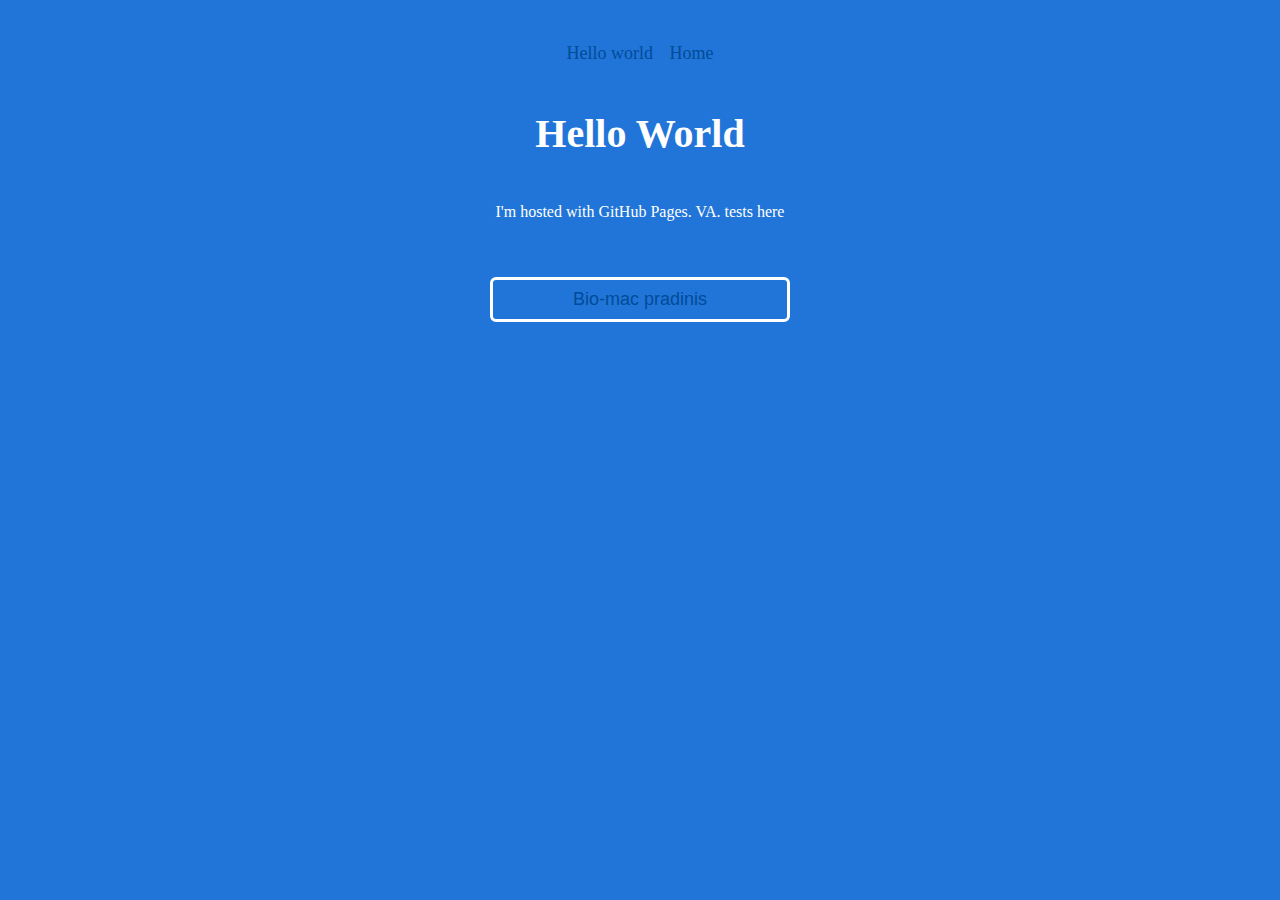
<file: index.html>
<!DOCTYPE html>
<html>
<head>
  <link rel="stylesheet" href="style.css">
</head>
<body>

<nav> 
    <div class="menu">
        <a class="logo" href="index.html">Hello world</a>
        <a href="index.html">Home</a>
    </div>
  </nav>
  
<h1>Hello World</h1>
<p>I'm hosted with GitHub Pages. VA. tests here</p>

 <div class="buttonContainer">
	<button class="Button Button__two">
		<a href="Bio-mac\index.html">Bio-mac pradinis</a>
	</button>
 </div>
 
</body>
</html>
</file>
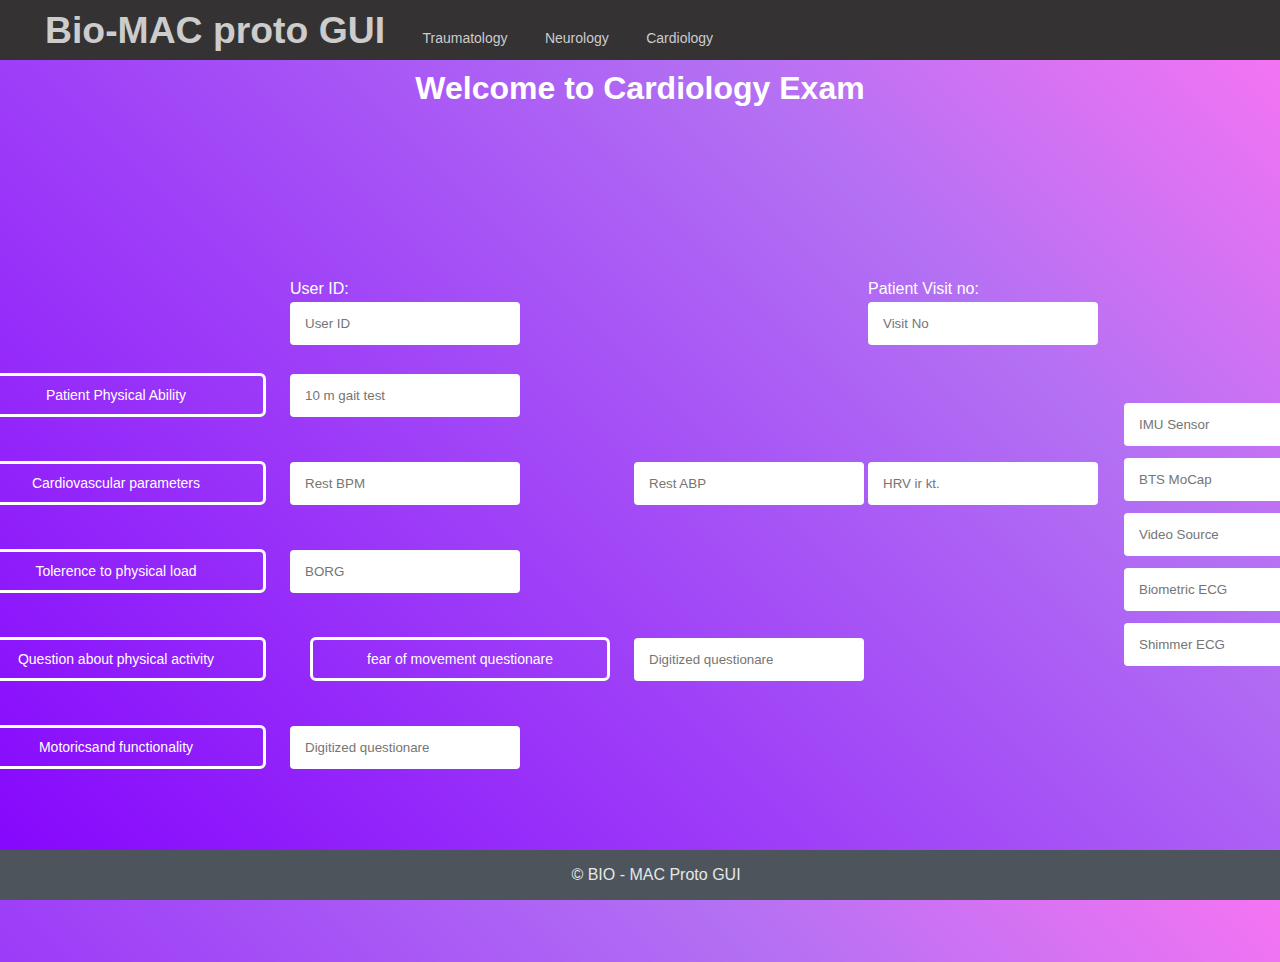
<file: Bio-mac/Cardiology.html>
<!DOCTYPE html>
<html lang="en">
<head>
    <meta charset="UTF-8">
    <meta http-equiv="X-UA-Compatible" content="IE=edge">
    <meta name="viewport" content="width=device-width, initial-scale=1.0">
    <title>Cardiology</title>
    <link rel="stylesheet" href="./styles/styles.css">
</head>
<body>
    <nav> 
        <div class="menu">
            <a class="logo" href="index.html">Bio-MAC proto GUI</a>
            <a href="Taruotology.html">Traumatology</a>
            <a href="Neurology.html">Neurology</a>
            <a href="Cardiology.html">Cardiology</a>
        </div>
      </nav>
      <h1>Welcome to Cardiology Exam </h1>
    <div class="MainBodyforCenterElements">
        <div class="CardiologyMainCenterContainer borderStyle">
            <div class="CardiologyLeftContainer borderStyle">
                <table>
                <form class="CardiologyLeftForm">
                    <div class="borderStyle">
                        <tr>
                        <td></td>
                        <td><label class="textStyle"> User ID: </label><br><input type="text" placeholder="User ID" class="Textinput2"/></td>
                        <td></td>
                        <td><label class="custom-btn btn-13">Patient Visit no:</label><br><input type="text" placeholder="Visit No" class="Textinput2"/></td>
                    </tr>
                    </div>
    
                    <div class="borderStyle">
                        <tr>
                        <td><button type="button" class="Button Button__two">Patient Physical Ability</button></td>
                        <td><input type="text" placeholder="10 m gait test" class="Textinput2"/></td>
                    </tr>   
                    </div>
    
                    <div class="borderStyle">
                        <tr>
                        <td><button type="button" class="Button Button__two">Cardiovascular parameters</button></td>
                        <td><input type="text" placeholder="Rest BPM" class="Textinput2"/></td>
                        <td><input type="text" placeholder="Rest ABP" class="Textinput2"/></td>
                        <td><input type="text" placeholder="HRV ir kt." class="Textinput2"/></td>
                    </tr>
                    </div>
    
                    <div class="borderStyle">
                        <tr>
                       <td> <button type="button" class="Button Button__two">Tolerence to physical load</button></td>
                        <td><input type="text" placeholder="BORG" class="Textinput2"/></td>
                    </tr>
                    </div>
    
                    <div class="borderStyle">
                        <tr>
                        <td><button type="button" class="Button Button__two">Question about physical activity</button></td>
                        <td><button type="button" class="Button Button__two">fear of movement questionare</button></td>
                        <td><input type="text" placeholder="Digitized questionare" class="Textinput2"/></td>
                    </tr>
                    </div>
    
                    <div class="borderStyle">
                        <tr>
                      <td>  <button type="button" class="Button Button__two">Motoricsand functionality</button></td>
                        <td><input type="text" placeholder="Digitized questionare" class="Textinput2"/></td>
                    </tr>
                    </div>
                </form>
            </table>
            </div>
            <div class="CardiologyRightContainer">
                <form class="CardiologyRightForm">
                    <table >
                        <tr><td > <input type="text" placeholder="IMU Sensor" class="Textinput2"/></td></tr>
                        <tr><td> <input type="text" placeholder="BTS MoCap" class="Textinput2"/></td></tr>
                        <tr><td> <input type="text" placeholder="Video Source" class="Textinput2"/></td></tr>
                        <tr><td> <input type="text" placeholder="Biometric ECG" class="Textinput2"/></td></tr>
                        <tr><td> <input type="text" placeholder="Shimmer ECG" class="Textinput2"/></td></tr>                         
                    </table>
                </form>
            </div>
        </div>
    </div>
  <footer>© BIO - MAC Proto GUI</footer>
</body>
</html>
</file>
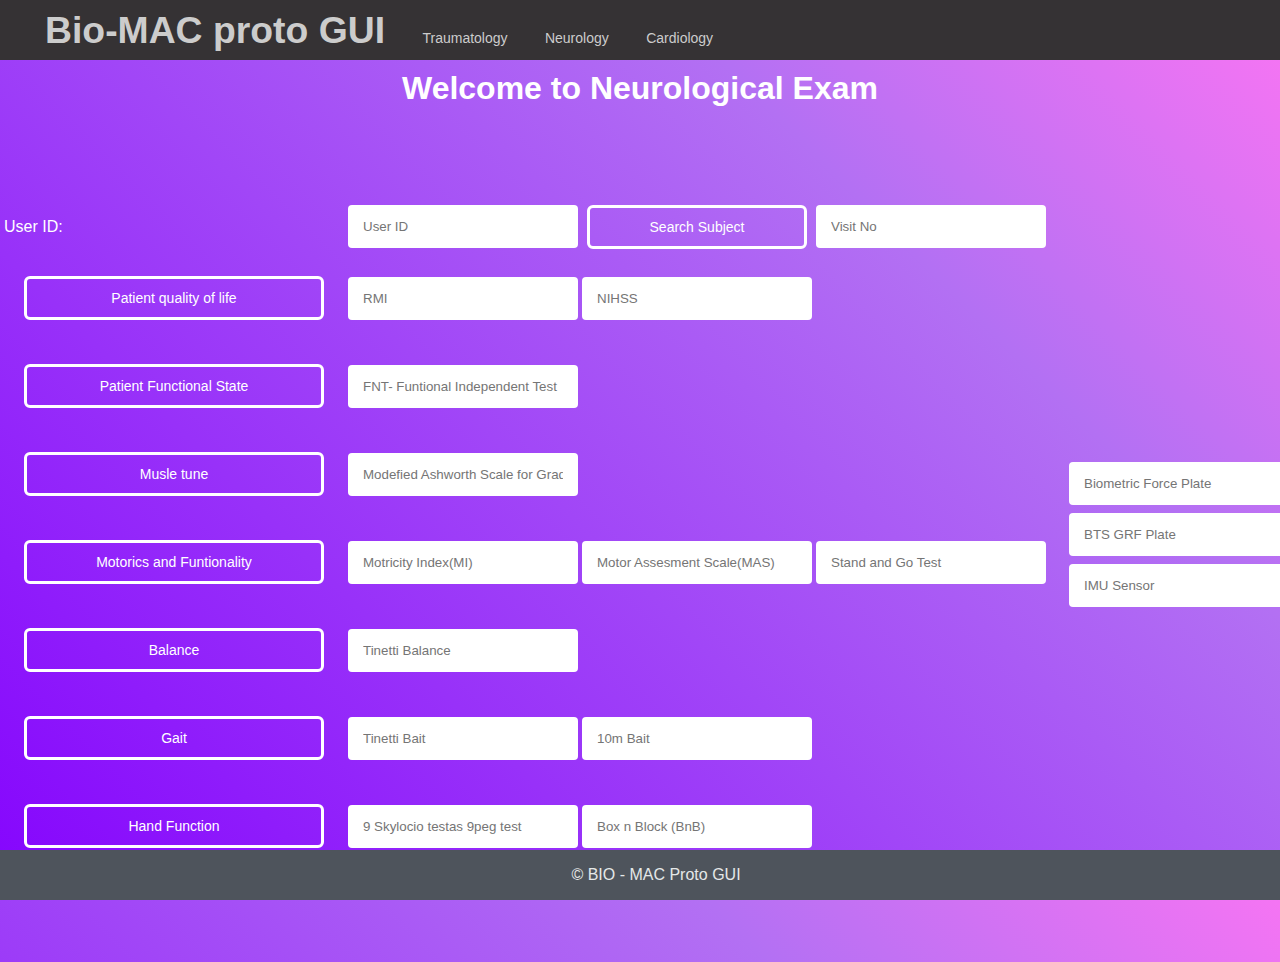
<file: Bio-mac/Neurology.html>
<!DOCTYPE html>
<html lang="en">
<head>
    <meta charset="UTF-8">
    <meta http-equiv="X-UA-Compatible" content="IE=edge">
    <meta name="viewport" content="width=device-width, initial-scale=1.0">
    <title>Neurology</title>
    <link rel="stylesheet" href="styles/styles.css">
</head>
<body>
    <nav> 
        <div class="menu">
            <a class="logo" href="index.html">Bio-MAC proto GUI</a>
            <a href="Taruotology.html">Traumatology</a>
            <a href="Neurology.html">Neurology</a>
            <a href="Cardiology.html">Cardiology</a>
        </div>
      </nav>
      <h1>Welcome to Neurological Exam </h1>
    <div class="MainBodyforCenterElements">
        <div class="NeurologyMainCenterContainer">
            <div class="NeurologyLeftContainer">
                <table>
            <form onsubmit="return false" class="NeurologyLeftForm borderStyle">
                <div class="borderStyle">
                    <tr>
                   <td><label class="textStyle"> User ID: </label> </td>
                    <td><input type="text" placeholder="User ID" class="Textinput2"/></td>
                    <td><button class="Button2 Button__th">Search Subject </button></td>
                    <td><input type="text" placeholder="Visit No" class="Textinput2"/></td>
                </tr>

                </div>
    
                <div class="borderStyle">
                    <tr>
                    <td><button class="Button Button__two">Patient quality of life</button></td>
                    <td><input type="text" placeholder="RMI" class="Textinput2"/></td>
                    <td><input type="text" placeholder="NIHSS" class="Textinput2"/></td>
                </tr>
                </div>
    
                <div class="borderStyle">
                    <tr>
                    <td><button class="Button Button__two">Patient Functional State</button></td>
                    <td><input type="text" placeholder="FNT- Funtional Independent Test" class="Textinput2"/></td>
                </tr>
                </div>
    
                <div class="borderStyle">
                    <tr>
                    <td><button class="Button Button__two">Musle tune</button></td>
                   <td> <input type="text" placeholder="Modefied Ashworth Scale for Grading Spasticity MASGS" class="Textinput2"/></td>
                </tr>
                </div>
    
                <div class="borderStyle">
                    <tr>
                   <td> <button class="Button Button__two">Motorics and Funtionality</button></td>
                    <td><input type="text" placeholder="Motricity Index(MI)" class="Textinput2"/></td>
                   <td> <input type="text" placeholder="Motor Assesment Scale(MAS)" class="Textinput2"/></td>
                    <td><input type="text" placeholder="Stand and Go Test" class="Textinput2"/></td>
                </tr>
                </div>
    
                <div class="borderStyle">
                    <tr>
                    <td><button class="Button Button__two">Balance</button></td>
                    <td><input type="text" placeholder="Tinetti Balance" class="Textinput2"/></td>
                </tr>
                </div>
    
                <div class="borderStyle">
                    <tr>
                    <td><button class="Button Button__two">Gait</button></td>
                    <td><input type="text" placeholder="Tinetti Bait" class="Textinput2"/></td>
                    <td><input type="text" placeholder="10m Bait" class="Textinput2"/></td>
                </tr>
                </div>
    
                <div class="borderStyle">
                    <tr>
                    <td><button class="Button Button__two">Hand Function</button></td>
                   <td><input type="text" placeholder="9 Skylocio testas 9peg test" class="Textinput2"/></td> 
                   <td> <input type="text" placeholder="Box n Block (BnB)" class="Textinput2"/></td>
                </tr>
                </div>
            </form>
        </table>
        </div>
    
        <div class="NeurologyRightContainer">
            <tr><td><input type="text" placeholder="Biometric Force Plate" class="Textinput2"/></td></tr>
            <tr><td><input type="text" placeholder="BTS GRF Plate" class="Textinput2"/></td></tr>
            <tr><td><input type="text" placeholder="IMU Sensor" class="Textinput2"/></td></tr>
           
        </div>
        </div>
    </div>
  <footer>© BIO - MAC Proto GUI</footer>
</body>
</html>
</file>
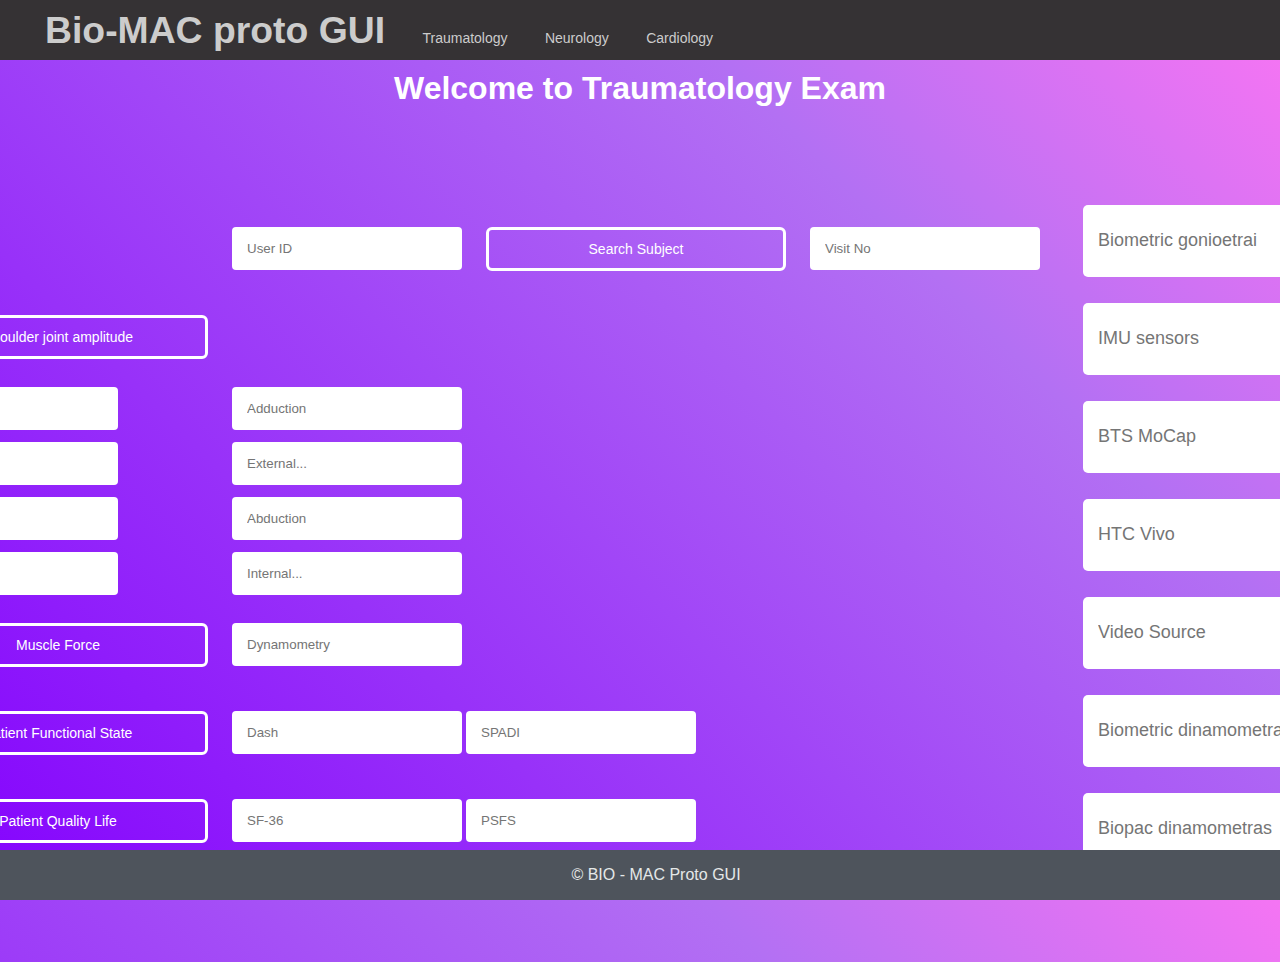
<file: Bio-mac/Taruotology.html>
<!DOCTYPE html>
<html lang="en">

<head>
    <meta charset="UTF-8">
    <meta http-equiv="X-UA-Compatible" content="IE=edge">
    <meta name="viewport" content="width=device-width, initial-scale=1.0">
    <title>Taroutology</title>
    <link rel="stylesheet" href="styles/styles.css">
</head>

<body>
    <nav> 
        <div class="menu">
            <a class="logo" href="index.html">Bio-MAC proto GUI</a>
            <a href="Taruotology.html">Traumatology</a>
            <a href="Neurology.html">Neurology</a>
            <a href="Cardiology.html">Cardiology</a>
        </div>
      </nav>
    <h1>Welcome to Traumatology Exam </h1>
    <div class="MainBodyforCenterElements">
        <div class="TaruotologyMainCenterContainer">
            <div class="TaruotologyLeftContainer">
                <table>
                <form class="TaruotologyForm borderStyle">
                    <tr>
                    <div class="borderStyle">
                        <td><label class="textStyle">User ID:</label></td>
                        <td><input type="text" placeholder="User ID" class="Textinput2" /></td>
                        <td><button class="Button Button__two">Search Subject </button></td>
                        <td><input type="text" placeholder="Visit No" class="Textinput2" /></td>
                    </tr>
                    </div>
                    <div class="borderStyle">
                        <tr><td><button class="Button Button__two">Shoulder joint amplitude</button></td></tr>
                        <tr><td><input type="text" placeholder="Flexion" class="Textinput2" /></td>
                        
                        <td><input type="text" placeholder="Adduction" class="Textinput2" /></td></tr>
                        <tr><td><input type="text" placeholder="Hor. Adduction" class="Textinput2" /></td>
                       <td> <input type="text" placeholder="External..." class="Textinput2" /></td></tr>

                       <tr><td> <input type="text" placeholder="Extention" class="Textinput2" /></td>
                        <td><input type="text" placeholder="Abduction" class="Textinput2" /></td></tr>
                        <tr>
                        <td><input type="text" placeholder="Hor. Adduction" class="Textinput2" /></td>
                        <td><input type="text" placeholder="Internal..." class="Textinput2" /></td>
                    </tr>
                    </div>
                    <div class="borderStyle">
                        <tr>
                     <td>   <button class="Button Button__two">Muscle Force</button></td>
                        <td><input type="text" placeholder="Dynamometry" class="Textinput2" /></td>
                    </tr>
                    </div>
                    <div class="borderStyle">
                        <tr>
                        <td><button class="Button Button__two">Patient Functional State</button></td>
                        <td><input type="text" placeholder="Dash" class="Textinput2" /></td>
                        <td><input type="text" placeholder="SPADI" class="Textinput2" /></td>
                    </tr>
                    </div>
                    <div class="borderStyle">
                        <tr>
                        <td><button class="Button Button__two">Patient Quality Life</button></td>
                        <td><input type="text" placeholder="SF-36" class="Textinput2" /></td>
                        <td><input type="text" placeholder="PSFS" class="Textinput2" /></td>
                    </tr>
                    </div>
                </form>
            </table>
            </div>
    
            <div class="taroutologyRightContainer">
                <form class="TaruotologyMainCenterContainerForm">
                    <input type="text" placeholder="Biometric gonioetrai" class="Textinput" /><br><br>
                    <input type="text" placeholder="IMU sensors" class="Textinput" /><br><br>
                    <input type="text" placeholder="BTS MoCap" class="Textinput" /><br><br>
                    <input type="text" placeholder="HTC Vivo" class="Textinput" /><br><br>
                    <input type="text" placeholder="Video Source" class="Textinput" /><br><br>
                    <input type="text" placeholder="Biometric dinamometras" class="Textinput" /><br><br>
                    <input type="text" placeholder="Biopac dinamometras" class="Textinput" />
                </form>
            </div>
        </div>
    </div>
    <footer>© BIO - MAC Proto GUI</footer>
</body>

</html>
</file>
<file: style.css>
body {
           display: flex;
           flex-flow: column nowrap;
           align-items: center;
           gap: 20px 0;
           margin: 20px;
           background-color: #2175d8;
       }
       h1 {
           font-size: 40px;
           color: white;
           margin: 10px 0 10px;
       }
       p {
         color: white;
       }
       a {
           padding: 5px;
           font-size: 18px;
           color: #004C98;
           text-decoration: none;
       }

	
/* ================================================ Navbar Styling ======================================== */   
	   
	   nav {
  display: flex;
  justify-content: space-between;
  height: 60px;
  align-items: center;
  font-size: 20pt;
}

nav a:hover {
  color: #ffffff;
}
/* ========================================== Button ======================================= */
.Button {
  background-color: transparent;
  outline: none;
  border: none;
  padding: 12px 24px;
  font-size: 14px;
  line-height: 14px;
  position: relative;
  overflow: hidden;
  cursor: pointer;
  color: #ffffff;
  background-color: #222222;
  margin: 20px;
}

.Button__two {
  width: 300px;
  border: 3px solid #ffffff;
  border-radius: 6px;
  color: #ffffff;
  background-color: transparent;
  transition: all 0.25s ease 0.15s;
}
.Button__two:hover {
  color: #8607fd;
}

.Button__two::before,
.Button__two::after {
  position: absolute;
  content: "";
  width: 100%;
  height: 100%;
  top: 0;
  z-index: -1;
}
.Button__two::before {
  background-color: #ffffff;
  right: 0;
  transform: translateX(-100%);
  transition: all 0.25s ease;
}
.Button__two::after {
  background-color: #ffffff;
  left: 0;
  transform: translateX(100%);
  transition: all 0.25s ease-out 0.15s;
}
.Button__two:hover::after {
  transform: translateX(0);
}
.Button__two:hover::before {
  transform: translateX(0);
}
</file>
<file: Bio-mac/styles/styles.css>
* {
  /* box-sizing: border-box; */
  margin: 0;
}
body {
  margin: 0;
  padding: 0;
  color: #ffffff;
  font-family: "Open Sans", sans-serif;
  background-image: linear-gradient(
    45deg,
    #8607fd 0,
    #b370f3 71%,
    #fa75f3 100%
  );
  width: 100vw;
  height: 95vh;
  /* display: flex; */
  /* flex-direction: column; */
  /* justify-content: center; */
  /* align-items: center; */
}
.MainBodyforCenterElements {
  height: 100%;
  width: 100%;
  display: flex;
  flex-direction: column;
  justify-content: center;
  align-items: center;
}
.buttonContainer {
  /* width: 100%; */
  /* max-width: 980px; */
  display: flex;
  /* justify-content: space-between; */
  align-items: center;
  margin: 0 auto;
}
/* ================================================ Navbar Styling ======================================== */
/* body {
  background-color: #313131;
  font-family: Arial, Helvetica, sans-serif;
  margin: 0;
} */

a {
  text-decoration: none;
  color: #ccc;
  margin: 5px;
  padding: 5px 10px;
  font-size: 14px;
}

nav {
  display: flex;
  justify-content: space-between;
  background-color: #353234;
  height: 60px;
  align-items: center;
  font-size: 20pt;
}
a:hover{
  color:#8607fd ;
}
.menu {
  margin-left: 30px;
}

.logo {
  font-size: 1.4em;
  font-weight: 600;
}

.shop {
  display: inline-block;
  position: relative;
}

.shop>a {
  display: flex;
  align-items: center;
}

.shop>a::after {
  content: "";
  width: 5px;
  height: 5px;
  border-top: 2px solid #ccc;
  border-right: 2px solid #ccc;
  position: absolute;
  right: 0px;
  transform: rotate(135deg);
  align-self: center;
}

.drop {
  display: none;
  position: absolute;
  background-color: #fff;
  border-radius: 5px 5px 0px;
  width: 85px;
}

.drop a {
  line-height: 20px;
  display: block;
  margin: 3px;
  color: #313131;
  padding: 0 5px;
  position: relative;
}

.drop a:hover, .dropTwo>a:hover, .more a:hover {
  color: #000;
  background-color: rgb(221, 253, 248);
}

.drop .shirt>a {
  display: flex;
  align-items: center;
}

.drop .shirt>a::after {
  content: "";
  width: 5px;
  height: 5px;
  border-top: 2px solid #313131;
  border-right: 2px solid #313131;
  position: absolute;
  right: 5px;
  transform: rotate(45deg);
}

.shop:hover .drop {
  display: block;
}

/*-----------*/

.shirt {
  position: relative;
}

.dropTwo {
  display: none;
  background-color: #fff;
  position: absolute;
  left: 100%;
  width: 85px;
  border-radius: 0px 5px 5px;
  top: 0;
}

.shirt:hover .dropTwo {
  display: block;
}

/* --------- Extra ------------ */

.extra {
  margin-right: 30px;
}

.translate {
  display: inline-block;
  position: relative;
}

.extra>a {
  border: 2px solid #cbc;
  border-radius: 20px;
}

.translate>a {
  border-left: 1px solid #cbc;
  line-height: 36px;
}

.more a {
  color: #313131;
}

.more {
  display: none;
  position: absolute;
  background-color: #fff;
  border-radius: 5px 5px;
  right: 0;
  width: 80px;
}

.more a {
  line-height: 20px;
  display: block;
  margin: 3px;
  color: #313131;
  padding: 0 5px;
}

/* --------------------- */
/* ============================================= Custom Border Style =================================== */
.borderStyle {
  /* border: #ffffff;
  border-width: 2px;
  border-style: solid; */
}
/* ========================================== Button ======================================= */
.Button {
  background-color: transparent;
  outline: none;
  border: none;
  padding: 12px 24px;
  font-size: 14px;
  line-height: 14px;
  position: relative;
  overflow: hidden;
  cursor: pointer;
  color: #ffffff;
  background-color: #222222;
  margin: 20px;
}

.Button__two {
  width: 300px;
  border: 3px solid #ffffff;
  border-radius: 6px;
  color: #ffffff;
  background-color: transparent;
  transition: all 0.25s ease 0.15s;
}
.Button__two:hover {
  color: #8607fd;
}

.Button__two::before,
.Button__two::after {
  position: absolute;
  content: "";
  width: 100%;
  height: 100%;
  top: 0;
  z-index: -1;
}
.Button__two::before {
  background-color: #b370f3;
  right: 0;
  transform: translateX(-100%);
  transition: all 0.25s ease;
}
.Button__two::after {
  background-color: #ffffff;
  left: 0;
  transform: translateX(100%);
  transition: all 0.25s ease-out 0.15s;
}
.Button__two:hover::after {
  transform: translateX(0);
}
.Button__two:hover::before {
  transform: translateX(0);
}

/* =========================== New Patient Styling ========================== */
.NewPatientMainContainer {
  display: flex;
  flex-direction: row;
  align-items: center;
}
.textAreaContainer {
  margin-left: 50px;
}
.NewPatientForm {
  padding: 20px;
  margin: 20px;
}
.NewPatientForm .Textinput {
  height: 44px;
  width: 282px;
  font-size: large;
  border-radius: 5px;
  border-color: #fa75f3;
}
.newPatientRemarkBox {
  font-size: large;
  height: 200px;
  width: 400px;
}

/* ==================================Existing Patient Styling=================================== */
.existingpatientmaincontainer: {
  display: flex;
  flex-direction: row;
  align-items: center;
}
.existingPatientMainContainer .Textinput {
  /* background-color: transparent; */
  height: 44px;
  width: 282px;
  font-size: large;
  border-radius: 5px;
  border-color: #fa75f3;
}
.newPatienttextareaStyles {
  width: 500px;
  height: 200px;
}

/* ======================================================== Taroutology Styling =========================================== */
.TaruotologyMainCenterContainer {
  display: flex;
  flex-direction: row;
  align-items: center;
}
.TaruotologyLeftContainer {
  margin: 20px;
}
.TaruotologyMainCenterContainer .Textinput {
  height: 44px;
  width: 282px;
  font-size: large;
  border-radius: 5px;
  border-color: #fa75f3;
}
.TaruotologyForm {
  padding: 20px;
}
.taroutologyRightContainer {
  margin: 20px;
}

/* ======================================================== Neurology Styling =========================================== */
.NeurologyMainCenterContainer {
  display: flex;
  flex-direction: row;
  align-items: center;
}
.NeurologyLeftContainer {
  padding: 20px;
}
.NeurologyLeftForm {
  padding: 20px;
}
.NeurologyMainCenterContainer .Textinput {
  /* background-color: transparent; */
  height: 44px;
  width: 282px;
  font-size: large;
  border-radius: 5px;
  border-color: #fa75f3;
}
.NeurologyRightContainer {
  display: flex;
  flex-direction: column;
}
/* ============================================= Cardiology Styling ================================== */
.CardiologyMainCenterContainer {
  display: flex;
  flex-direction: row;
  align-items: center;
}
.CardiologyMainCenterContainer .Textinput {
  height: 44px;
  width: 282px;
  font-size: large;
  border-radius: 5px;
  border-color: #fa75f3;
}
.CardiologyLeftContainer {
  padding: 20px;
}
.CardiologyLeftForm {
  padding: 20px;
}
.CardiologyRightContainer {
  padding: 20px
  margin-top: -100px;
}
/* ============================================= Footer Styling ============================================= */
footer {
	width: 100%;
	background-color: #4e545c;
	padding: 16px;
	color: #e5e8e8;
	position: fixed;
	bottom: 0;
	text-align: center;
	font-weight: 400;
}



input
{
  width: 75%;
  background-color: #ffffff;
  color: white;
  padding: 14px 15px;
  margin: 4px 0;
  border: none;
  border-radius: 4px;
  cursor: pointer;
  color: #000;
}
.Textinput2{
  width: 200px;
  background-color: #ffffff;
  color: white;
  padding: 14px 15px;
  margin: 4px 0;
  border: none;
  border-radius: 4px;
  cursor: pointer;
  color: #000;
}
.tableCardio{
  padding-top: 40px;
}
h1{
  margin-top: 10px;
  text-align: center;
}


.Button2 {
  background-color: transparent;
  outline: none;
  border: none;
  padding: 12px 12px;
  font-size: 14px;
  line-height: 14px;
  position: relative;
  overflow: hidden;
  cursor: pointer;
  color: #ffffff;
  background-color: #222222;
  margin: 0px 0px 0px 5px;
}
.Button__th {
  width: 220px;
  border: 3px solid #ffffff;
  border-radius: 6px;
  color: #ffffff;
  background-color: transparent;
  transition: all 0.25s ease 0.15s;
}
.Button__th:hover {
  color: #8607fd;
}

.Button__th::before,
.Button__th::after {
  position: absolute;
  content: "";
  width: 100%;
  height: 100%;
  top: 0;
  z-index: -1;
}
.Button__th::before {
  background-color: #b370f3;
  right: 0;
  transform: translateX(-100%);
  transition: all 0.25s ease;
}
.Button__th::after {
  background-color: #ffffff;
  left: 0;
  transform: translateX(100%);
  transition: all 0.25s ease-out 0.15s;
}
.Button__th:hover::after {
  transform: translateX(0);
}
.Button__th:hover::before {
  transform: translateX(0);
}
</file>
